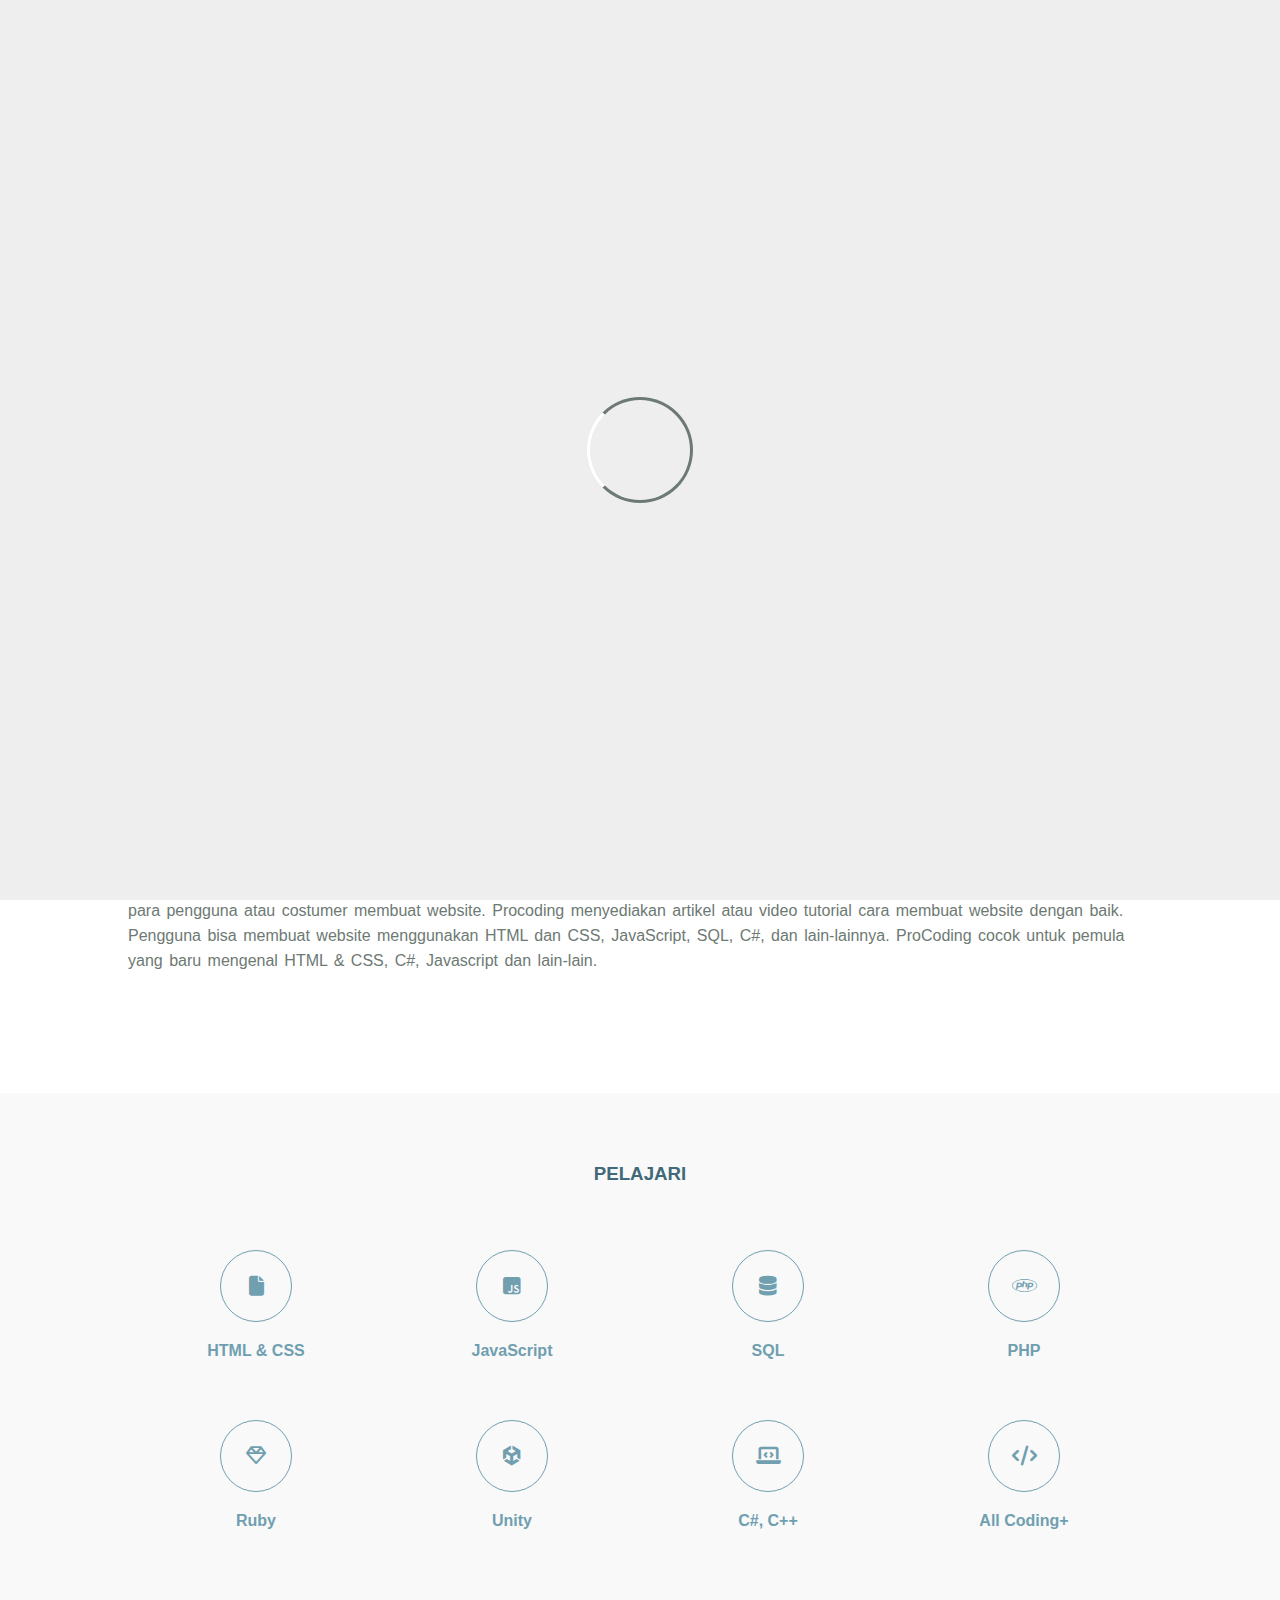
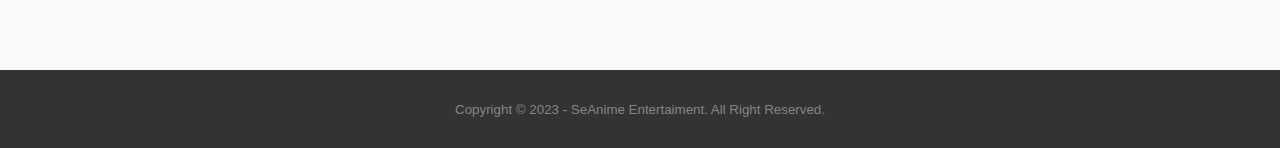
<file: index1.html>
<!DOCTYPE html>

<html>
    <head>
        <meta charset= "utf-8">
        <meta name="viewport" content="widht=device-widht, initial-scale=1">
        <title>Procode</title>
        <link rel="stylesheet" type="text/css" href="style2.css">
        <link rel="stylesheet" type="text/css" href="https://cdnjs.cloudflare.com/ajax/libs/font-awesome/6.3.0/css/all.min.css">
        <script src="https://code.jquery.com/jquery-3.6.3.min.js" integrity="sha256-pvPw+upLPUjgMXY0G+8O0xUf+/Im1MZjXxxgOcBQBXU=" crossorigin="anonymous"></script>
    </head>
    <body>
        <!-- leader -->
        <div class="bg-loader">
            <div class="loader">
                
            </div>
        </div> 

        <!-- Header -->
        <div class="medsos">
            <div class="container">
                <a href="index.html" class="back">Back</a>
                <ul>
                    <li><a href="#"><i class="fa-brands fa-youtube"></i></a></li>
                    <li><a href="https://www.instagram.com/noorafni.livia/"><i class="fa-brands fa-instagram"></i></a></li>
                    <li><a href="#"><i class="fa-brands fa-twitter"></i></a></li>
                </ul>
            </div>
        </div>
        <header>
            <div class="container">
            <h1><a href="index1.html">ProCoding</a></h1>
            <ul>
                <li class ="active"><a href="index1.html">HOME</a></li>
                <li><a href="index2.html">ABOUT</a></li>
                <li><a href="index3.html">TUTORIAL</a></li>
                <li><a href="index4.html">HELP</a></li>
            </ul>
        </div>
        </header>

        <!-- Banner -->
        <section class="banner">
            <h2> Make Many Code and Website in ProCoding</h2>
        </section>

        <!-- about -->
        <section class="about">
            <div class="container">
                <h3>About</h3>
                <p>10.000+ pengguna terbantu menggunakan Procoding sebagai <strong>alat pembuat Website terbaik.</strong>
                    Procoding adalah website yang membantu para pengguna atau costumer membuat website. 
                    Procoding menyediakan artikel atau video tutorial cara membuat website dengan baik.
                    Pengguna bisa membuat website menggunakan HTML dan CSS, JavaScript, SQL, C#, dan lain-lainnya.  
                    
                    ProCoding cocok untuk pemula yang baru mengenal HTML & CSS, C#, Javascript dan lain-lain. </p>
            </div>
        </section>
        
        <!-- service -->
        <section class="service">
            <div class="container">
                <h3>PELAJARI</h3>
                <div class="box">
                    <div class="col-4">
                        <div class="icon"><i class="fa-solid fa-file"></i></div>
                        <h4>HTML & CSS</h4>
                    </div>
                    <div class="col-4">
                        <div class="icon"><i class="fa-brands fa-square-js"></i></div>
                        <h4>JavaScript</h4>
                    </div>
                    <div class="col-4">
                        <div class="icon"><i class="fa-solid fa-database"></i></i></div>
                        <h4>SQL</h4>
                    </div>
                    <div class="col-4">
                        <div class="icon"><i class="fa-brands fa-php"></i></div>
                        <h4>PHP</h4>
                    </div>
                    <div class="col-4">
                        <div class="icon"><i class="fa-regular fa-gem"></i></div>
                        <h4>Ruby</h4>
                    </div>
                    <div class="col-4">
                        <div class="icon"><i class="fa-brands fa-unity"></i></div>
                        <h4>Unity</h4>
                    </div>
                    <div class="col-4">
                        <div class="icon"><i class="fa-solid fa-laptop-code"></i></div>
                        <h4>C#, C++</h4>
                    </div>
                    <div class="col-4">
                        <div class="icon"><i class="fa-solid fa-code"></i></div>
                        <h4>All Coding+</h4>
                    </div>
                </div>
            </div>
        </section>

        <!-- Footer -->
        <footer>
            <div class="container">
                <small> Copyright &copy; 2023 - SeAnime Entertaiment. All Right Reserved. </small>
            </div>
        </footer>

        <script type="text/Javascript">
            $(document).ready(function() {
                $(".bg-loader").hide();
            })
        </script>
    </body>
</html>
</file>
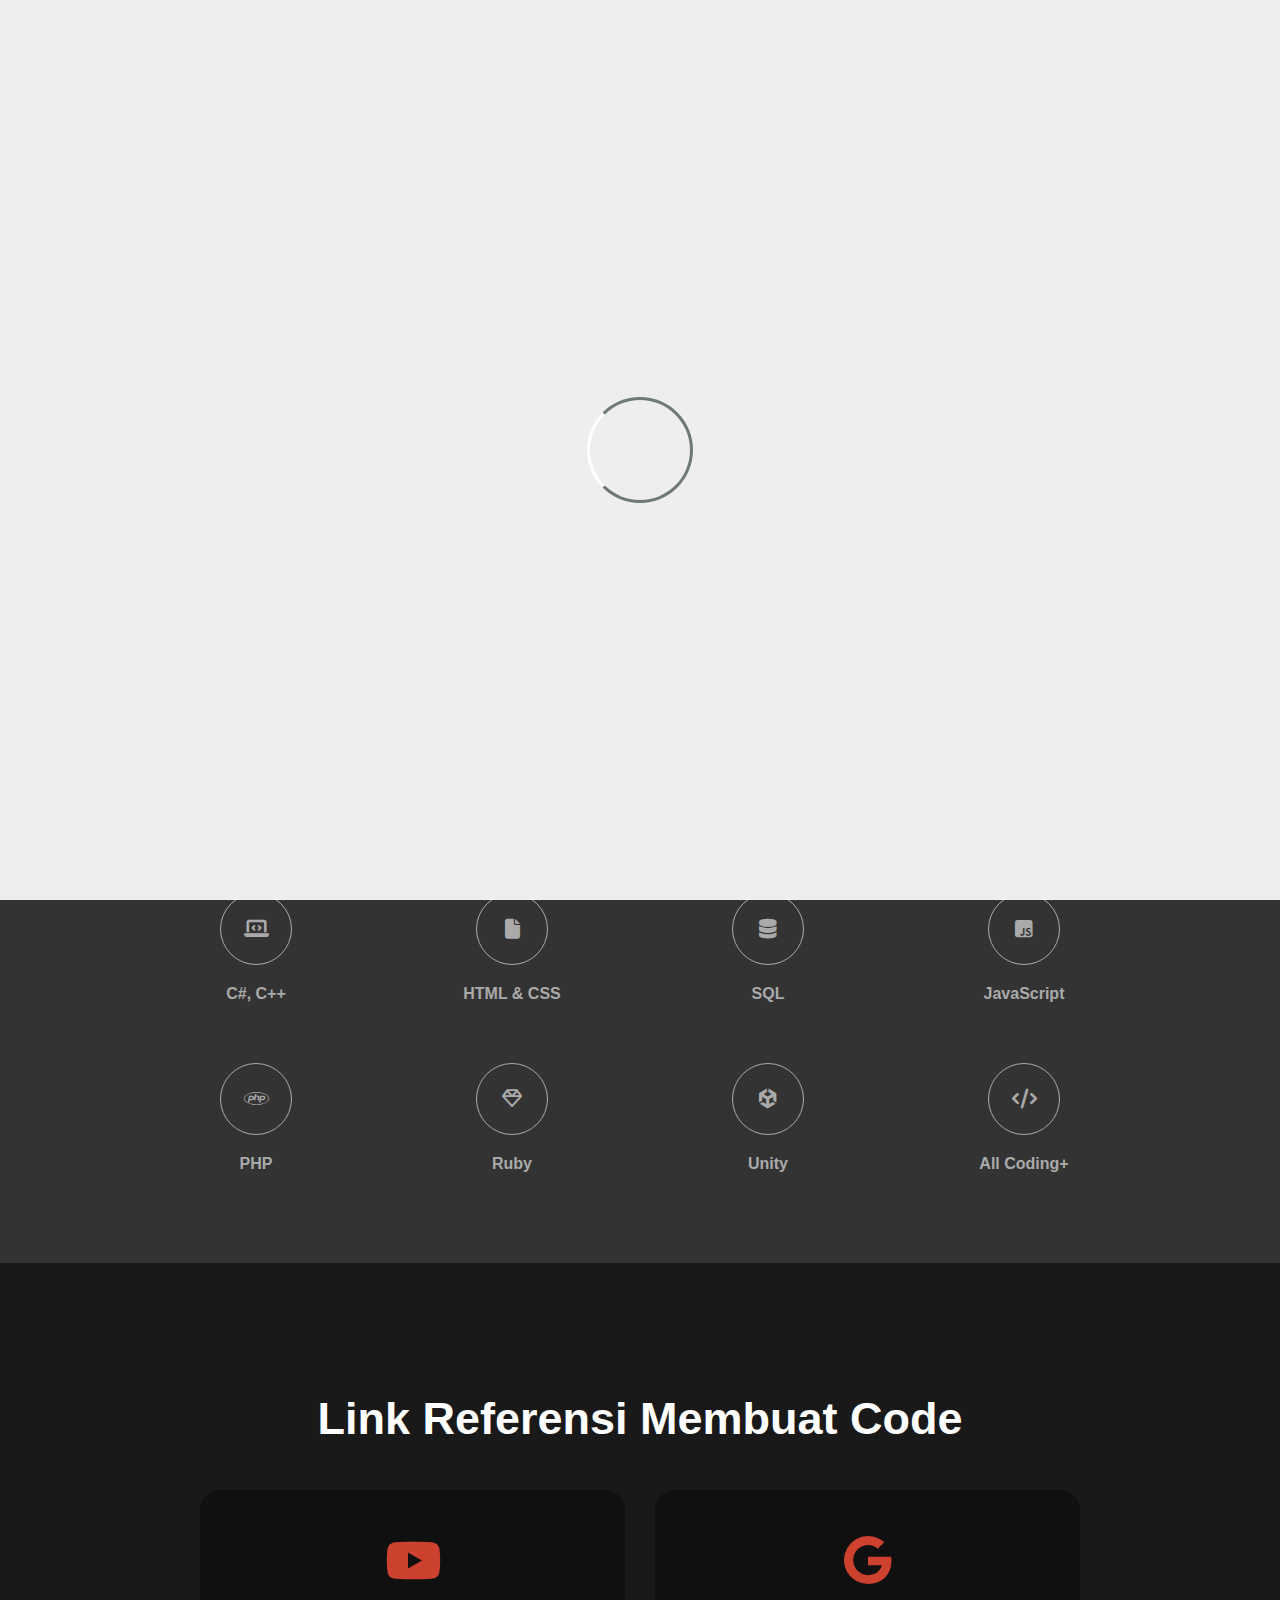
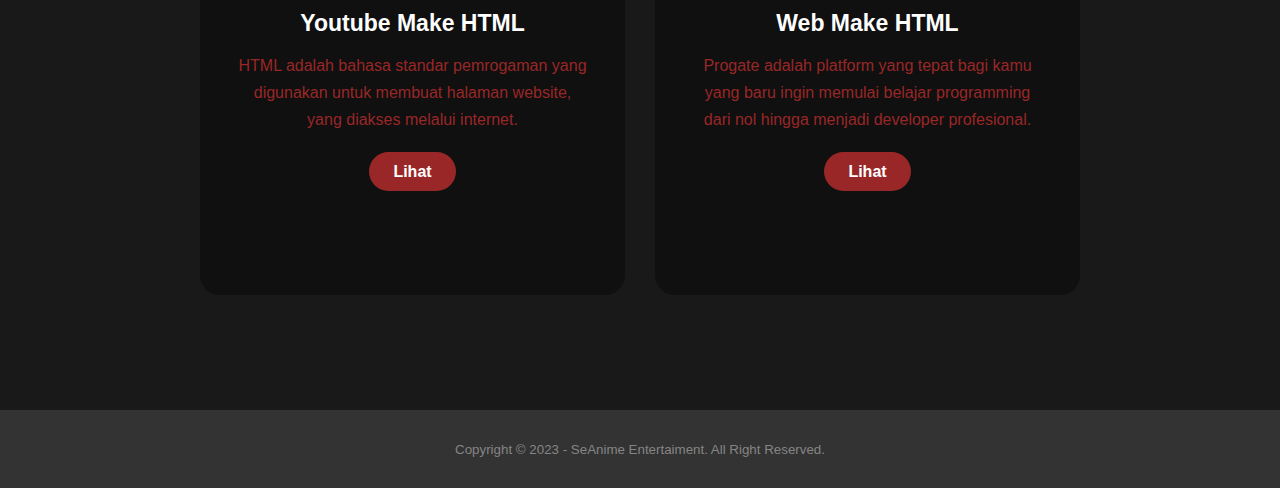
<file: index3.html>
<!DOCTYPE html>

<html>

<head>
    <meta charset="utf-8">
    <meta name="viewport" content="widht=device-widht, initial-scale=1">
    <title>Procode</title>
    <link rel="stylesheet" type="text/css" href="style2.css">
    <link rel="stylesheet" type="text/css"
        href="https://cdnjs.cloudflare.com/ajax/libs/font-awesome/6.3.0/css/all.min.css">
    <script src="https://code.jquery.com/jquery-3.6.3.min.js"
        integrity="sha256-pvPw+upLPUjgMXY0G+8O0xUf+/Im1MZjXxxgOcBQBXU=" crossorigin="anonymous"></script>
</head>

<body>
    <!-- leader -->
    <div class="bg-loader">
        <div class="loader">

        </div>
    </div>

    <!-- Header -->
    <div class="medsos1">
        <div class="container">
            <a href="index.html" class="back">Back</a>
            <ul>
                <li><a href="#"><i class="fa-brands fa-youtube"></i></a></li>
                <li><a href="https://www.instagram.com/noorafni.livia/"><i class="fa-brands fa-instagram"></i></a></li>
                <li><a href="#"><i class="fa-brands fa-twitter"></i></a></li>
            </ul>
        </div>
    </div>
    <div class="header1">
        <div class="container">
            <h1><a href="index1.html">ProCoding</a></h1>
            <ul>
                <li><a href="index1.html">HOME</a></li>
                <li><a href="index2.html">ABOUT</a></li>
                <li class="active1"><a href="index3.html">TUTORIAL</a></li>
                <li><a href="index4.html">HELP</a></li>
            </ul>
        </div>
    </div>

    <!-- Banner -->
    <section class="banner1">
        <h2> Tutorial </h2>
    </section>

    <!-- service -->
    <section class="service1">
        <div class="container">
            <h3 class="h31">PELAJARI</h3>
            <div class="box1">
                <div class="col-41">
                    <div class="icon1"><i class="fa-solid fa-laptop-code"></i></div>
                    <h4>C#, C++</h4>
                </div>
                <div class="col-41">
                    <div class="icon1"><i class="fa-solid fa-file"></i></div>
                    <h4>HTML & CSS</h4>
                </div>
                <div class="col-41">
                    <div class="icon1"><i class="fa-solid fa-database"></i></i></div>
                    <h4>SQL</h4>
                </div>
                <div class="col-41">
                    <div class="icon1"><i class="fa-brands fa-square-js"></i></div>
                    <h4>JavaScript</h4>
                </div>

                <div class="col-41">
                    <div class="icon1"><i class="fa-brands fa-php"></i></div>
                    <h4>PHP</h4>
                </div>
                <div class="col-41">
                    <div class="icon1"><i class="fa-regular fa-gem"></i></div>
                    <h4>Ruby</h4>
                </div>
                <div class="col-41">
                    <div class="icon1"><i class="fa-brands fa-unity"></i></div>
                    <h4>Unity</h4>
                </div>

                <div class="col-41">
                    <div class="icon1"><i class="fa-solid fa-code"></i></div>
                    <h4>All Coding+</h4>
                </div>
            </div>
        </div>
    </section>

    <div class="project">
        <div class="title">
            <h3>Link Referensi Membuat Code</h3>
        </div>
        <div class="thebox">
            <div class="file">
                <i class="fa-brands fa-youtube"></i>
                <h5> Youtube Make HTML </h5>
                <div class="new">
                    <p>HTML adalah bahasa standar pemrogaman yang digunakan untuk membuat halaman website, yang diakses melalui internet.
                    </p>
                    <p style="text-align: center;">
                        <a class ="button" href="https://youtu.be/lgeoAUvoRJU">Lihat</a>
                    </p>
                </div>
            </div>
            <div class="file">
                <i class="fa-brands fa-google"></i>
                <h5> Web Make HTML </h5>
                <div class="new">
                    <p>Progate adalah platform yang tepat bagi kamu yang baru ingin memulai belajar programming dari nol hingga menjadi developer profesional.
                    </p>
                    <p style="text-align: center;">
                        <a class="button"
                            href="https://progate.com/">Lihat</a>
                    </p>
                </div>
            </div>
        </div>
    </div>
    <!-- Footer -->
    <footer>
        <div class="container">
            <small> Copyright &copy; 2023 - SeAnime Entertaiment. All Right Reserved. </small>
        </div>
    </footer>

    <script type="text/Javascript">
            $(document).ready(function() {
                $(".bg-loader").hide();
            })
        </script>
</body>

</html>
</file>
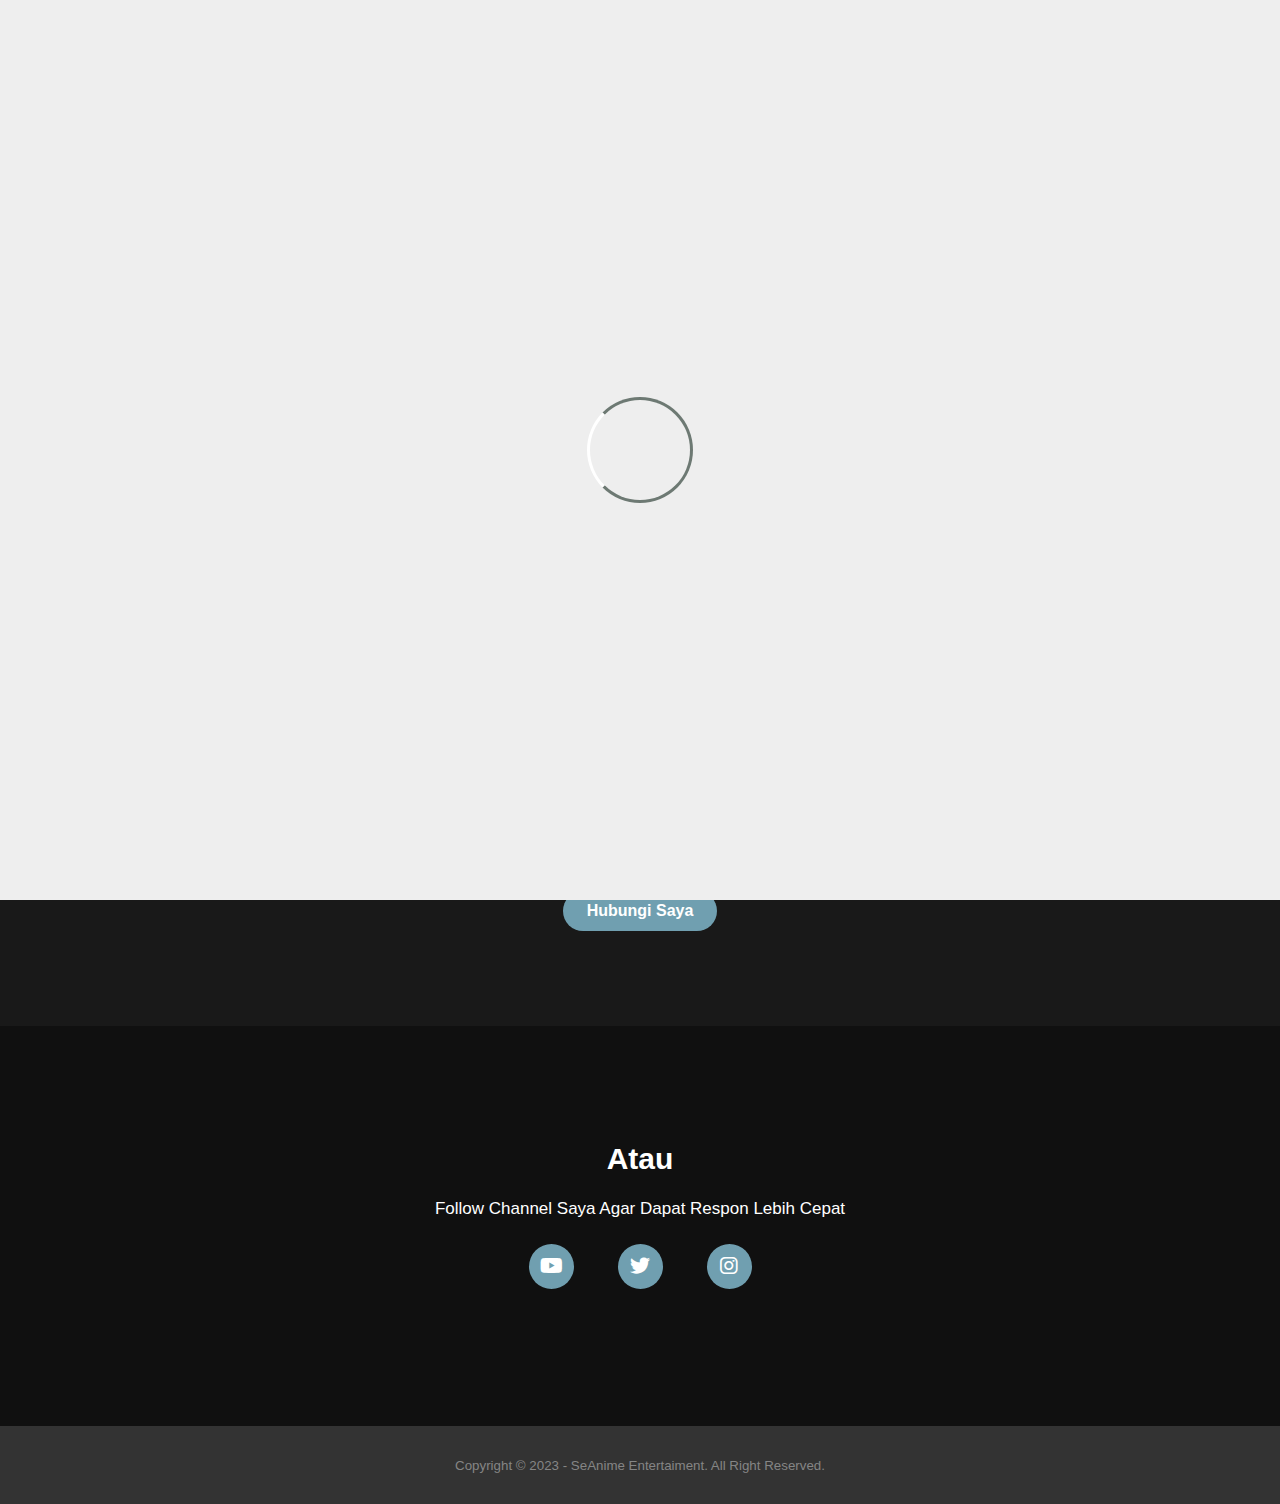
<file: index4.html>
<!DOCTYPE html>

<html>

<head>
    <meta charset="utf-8">
    <meta name="viewport" content="widht=device-widht, initial-scale=1">
    <title>Procode</title>
    <link rel="stylesheet" type="text/css" href="style2.css">
    <link rel="stylesheet" type="text/css"
        href="https://cdnjs.cloudflare.com/ajax/libs/font-awesome/6.3.0/css/all.min.css">
    <script src="https://code.jquery.com/jquery-3.6.3.min.js"
        integrity="sha256-pvPw+upLPUjgMXY0G+8O0xUf+/Im1MZjXxxgOcBQBXU=" crossorigin="anonymous"></script>
</head>

<body>
    <!-- leader -->
    <div class="bg-loader">
        <div class="loader">

        </div>
    </div>

    <!-- Header -->
    <div class="medsos1">
        <div class="container">
            <a href="index.html" class="back">Back</a>
            <ul>
                <li><a href="#"><i class="fa-brands fa-youtube"></i></a></li>
                <li><a href="https://www.instagram.com/noorafni.livia/"><i class="fa-brands fa-instagram"></i></a></li>
                <li><a href="#"><i class="fa-brands fa-twitter"></i></a></li>
            </ul>
        </div>
    </div>
    <div class="header1">
        <div class="container">
            <h1><a href="index1.html">ProCoding</a></h1>
            <ul>
                <li><a href="index1.html">HOME</a></li>
                <li><a href="index2.html">ABOUT</a></li>
                <li><a href="index3.html">TUTORIAL</a></li>
                <li class="active1"><a href="index4.html">HELP</a></li>
            </ul>
        </div>
    </div>

    <!-- Banner -->
    <section class="banner2">
        <h2> Help </h2>
    </section>

    <!--contact-me -->
    <div class="contact-me">
        <p>Butuh Bantuan?</p>
        <a href="#" class="button-two">Hubungi Saya</a>
    </div>
    <div class="footer">
        <p>Atau</p>
        <p>Follow Channel Saya Agar Dapat Respon Lebih Cepat</p>
        <div class="linksosial">
            <a href="https://www.youtube.com/channel/UCQV5LCHpvAIE0qi9lLF10nA"><i class="fa-brands fa-youtube"></i></a>
            <a href="https://twitter.com/myanimemha"><i class="fa-brands fa-twitter"></i></a>
            <a href="https://www.instagram.com/noorafni.livia/"><i class="fa-brands fa-instagram"></i></a>
        </div>
    </div>
    <!-- Footer -->
    <footer>
        <div class="container">
            <small> Copyright &copy; 2023 - SeAnime Entertaiment. All Right Reserved. </small>
        </div>
    </footer>

    <script type="text/Javascript">
            $(document).ready(function() {
                $(".bg-loader").hide();
            })
        </script>
</body>

</html>
</file>
<file: style2.css>
* {
    padding :0;
    margin : 0;
    font-family: sans-serif;
}
a {
    color: inherit;
    text-decoration: none;
}
.medsos {
    padding:5px 0;
    background-color:#709FB0; 
}
.medsos ul li {
    display: inline-block;
    color: #fff;
    margin-right: 10px;
    float: right;
}
.container {
    width:80%;
    margin:0 auto;
}
.container .back{
    display: inline-block;
    color: #fff;
    margin-right: 10px;
    float: left;
}
.container:after{
    content:'';
    display: block;
    clear: both;
}
header h1 {
    float: left;
    padding:15px 0px;
    color:#426977;
}
header ul {
    float:right;
}
header ul li{
    display: inline-block;
}
header ul li a {
    padding:25px 20px;
    display: inline-block;
}
header ul li a:hover {
    background-color: #709FB0;
    color: #fff;
    transition: .4s
}
.active {
    background-color: #709FB0;
    color: #fff;
}
.banner {
    height: 60vh;
    background-image: url('img2/banner.jpg');
    background-size: cover;
    position: relative;
    display: flex;
    justify-content: center;
    align-items: center;
}
.banner:after {
    content:'';
    display: block;
    position: absolute;
    top: 0;
    left: 0;
    right: 0;
    bottom: 0;
    background-color: rgba(112, 159, 176, .6);
}
.banner h2 {
    color: #fff;
    z-index: 1;
    padding: 20px 25px;
    border: 3px solid #fff;
}
section {
    padding: 50px 0;
}
section h3 {
    text-align: center;
    padding: 20px 0;
    color:#426977;
    margin-bottom: 25px;
}
.about,
.service {
    padding-bottom: 100px;
}
.about p {
    color: #6D7973;
    word-spacing: 2px;
    line-height: 25px;
    margin-bottom: 20px;
}
.service {
    background-color: #f9f9f9;
}
.box {
    color: #709FB0;
}
.box:after {
    content: '';
    display: block;
    clear: both;
}
.box .col-4{
    width: 25%;
    padding: 20px;
    box-sizing: border-box;
    text-align: center;
    float: left;
}
.icon {
    width: 70px;
    height: 70px;
    border: 1px solid;
    border-radius: 50%;
    text-align: center;
    line-height: 70px;
    font-size:20px;
    margin: 0 auto;
}
.box .col-4 h4{
    margin: 20px 0;
}
footer {
    padding: 30px 0;
    background-color: #333;
    color: #fff;
    text-align: center;
}
.bg-loader {
    background-color: #eee;
    position: fixed;
    top: 0;
    bottom: 0;
    left: 0;
    right: 0;
    z-index: 9999;
    display: flex;
    justify-content: center;
    align-items: center;

}
.bg-loader .loader {
    width: 100px;
    height: 100px;
    border: 3px solid #fff;
    border-radius: 50%;
    border-top-color: #6D7973;
    border-right-color: #6D7973;
    border-bottom-color: #6D7973;
    animation: puterin .8s linear infinite;
}
.label {
    background-color: #709FB0;
    color: #fff;
}
@keyframes puterin {
    100% {
        transform: rotate(360deg);
    }
}
.about .container .onichan {
    content:'';
    border-radius: 50%;
    border: 1px solid;
    margin-left: 389px;
    margin-bottom: 30px;
    justify-content: center;
    align-items: center;
    display: flex;
}
.container h5 {
    text-align: center;
    padding: 20px 0;
    color:#426977;
    margin-bottom: 25px;
}
.about .container img{
    align-items: center;
}
/* AbouT */
.banner3 {
    height: 60vh;
    background-image: url('img2/lumine.gif');
    background-size: cover;
    position: relative;
    display: flex;
    justify-content: center;
    align-items: center;
}
.banner3:after {
    content:'';
    display: block;
    position: absolute;
    top: 0;
    left: 0;
    right: 0;
    bottom: 0;
    background-color: rgba(53, 53, 53, 0.500);
}
.banner3 h2 {
    color: #fff;
    z-index: 1;
    padding: 20px 25px;
    border: 3px solid #fff;
}
/* Tutorial */
.banner1 {
    height: 60vh;
    background-image: url('img2/Banner2.jpg');
    background-size: cover;
    position: relative;
    display: flex;
    justify-content: center;
    align-items: center;
}
.banner1:after {
    content:'';
    display: block;
    position: absolute;
    top: 0;
    left: 0;
    right: 0;
    bottom: 0;
    background-color: rgba(100, 105, 107, 0.13);
}
.banner1 h2 {
    color: #fff;
    z-index: 1;
    padding: 20px 25px;
    border: 3px solid #fff;
}
.medsos1 {
    padding:5px 0;
    background-color:#333; 
}
.medsos1 ul li {
    display: inline-block;
    color: #fff;
    margin-right: 10px;
    float: right;
}
.header1 h1 {
    float: left;
    padding:15px 0px;
    color:#333;
}
.header1 ul {
    float:right;
}
.header1 ul li{
    display: inline-block;
}
.header1 ul li a {
    padding:25px 20px;
    display: inline-block;
}
.header1 ul li a:hover {
    background-color: #333;
    color: #fff;
    transition: .4s
}
.active1 {
    background-color: #333;
    color: #fff;
}
.service1 {
    background-color: #333;
}
.box1 {
    color: #aaaaaa;
}
.box1:after {
    content: '';
    display: block;
    clear: both;
}
.box1 .col-41{
    width: 25%;
    padding: 20px;
    box-sizing: border-box;
    text-align: center;
    float: left;
    transition: .4s;
}
.box1 .col-41:hover{
    transform: translatey(5px);
}
.icon1 {
    width: 70px;
    height: 70px;
    border: 1px solid;
    border-radius: 50%;
    text-align: center;
    line-height: 70px;
    font-size:20px;
    margin: 0 auto;
}
.box1 .col-41 h4{
    margin: 20px 0;
}
.h31 {
    color: #aaaaaa;
}

/*pilihan*/

.title h3 {
    color: #fff;
    font-size: 45px;
    width: 1130px;
    margin: 30px auto;
    text-align: center;
}
.project {
    background-color: #191919;
    width: 100%;
    padding: 100px 0px;
}

.thebox {
    display: flex;
    justify-content: center;
    align-items: center;
    min-height: 400px;

}

.file {
    height: 365px;
    width: 355px;
    padding: 20px 35px;
    background: #101010;
    border-radius: 20px;
    margin: 15px;
    position: relative;
    overflow: hidden;
    text-align: center;
    transition: .4s;
}

.file:hover {
    transform: scale(0.9);
}

.file i {
    color: #cd412f;
    font-size: 50px;
    display: block;
    text-align: center;
    align-items: center;
    justify-content: center;
    margin: 25px;
    border: #000;
}

.file h5 {
    color: #fff;
    font-size: 23px;
    margin-bottom: 15px;
}

.new p {
    color: rgb(153, 39, 39);
    font-size: 16px;
    line-height: 27px;
    margin-bottom: 25px;
}

.file .button {
    background-color: rgb(153, 39, 39);
    color: #fff;
    text-decoration: none;
    border: 2px solid transparent;
    font-weight: bold;
    padding: 9px 22px;
    border-radius: 30px;
    transition: .4s;
}

.file .button:hover {
    background-color: transparent;
    border: 2px solid rgb(141, 34, 34);
    cursor: pointer;
}

/*Help*/
.banner2 {
    height: 60vh;
    background-image: url('img2/Banner3.gif');
    background-size: cover;
    position: relative;
    display: flex;
    justify-content: center;
    align-items: center;
}
.banner2:after {
    content:'';
    display: block;
    position: absolute;
    top: 0;
    left: 0;
    right: 0;
    bottom: 0;
    background-color: rgba(53, 53, 53, 0.500);
}
.banner2 h2 {
    color: #fff;
    z-index: 1;
    padding: 20px 25px;
    border: 3px solid #fff;
}
.medsos1 {
    padding:5px 0;
    background-color:#333; 
}
.medsos1 ul li {
    display: inline-block;
    color: #fff;
    margin-right: 10px;
    float: right;
}
.header1 h1 {
    float: left;
    padding:15px 0px;
    color:#333;
}
.header1 ul {
    float:right;
}
.header1 ul li{
    display: inline-block;
}
.header1 ul li a {
    padding:25px 20px;
    display: inline-block;
}
.header1 ul li a:hover {
    background-color: #333;
    color: #fff;
    transition: .4s
}
.active1 {
    background-color: #333;
    color: #fff;
}
.service1 {
    background-color: #333;
}
.box1 {
    color: #aaaaaa;
}
.box1:after {
    content: '';
    display: block;
    clear: both;
}
.box1 .col-41{
    width: 25%;
    padding: 20px;
    box-sizing: border-box;
    text-align: center;
    float: left;
    transition: .4s;
}
.box1 .col-41:hover{
    transform: translatey(5px);
}
.icon1 {
    width: 70px;
    height: 70px;
    border: 1px solid;
    border-radius: 50%;
    text-align: center;
    line-height: 70px;
    font-size:20px;
    margin: 0 auto;
}
.box1 .col-41 h4{
    margin: 20px 0;
}
.h31 {
    color: #aaaaaa;
}

.contact-me {
    width: 100%;
    height: 290px;
    background-color: #191919;
    display: flex;
    align-items: center;
    flex-direction: column;
    justify-content: center;
}

.contact-me p {
    color: #fff;
    font-size: 30px;
    font-weight: bold;
    margin-bottom: 25px;
}

.contact-me .button-two {
    background-color: #709FB0;
    color: #fff;
    text-decoration: none;
    border: 2px solid transparent;
    font-weight: bold;
    padding: 9px 22px;
    border-radius: 30px;
    transition: .4s;
}

.contact-me .button-two:hover {
    background-color: transparent;
    border: 2px solid #709FB0;
    cursor: pointer;
}

small {
    padding-top: 20px;
    color: #858585;
}

.footer {
    position: relative;
    width: 100%;
    height: 400px;
    background-color: #101010;
    display: flex;
    flex-direction: column;
    align-items: center;
    justify-content: center;
}

.footer p:nth-child(1) {
    font-size: 30px;
    color: #fff;
    margin-bottom: 20px;
    font-weight: bold;
}

.footer p:nth-child(2) {
    color: #fff;
    font-size: 17px;
    width: 500px;
    text-align: center;
    line-height: 26px;
}

.linksosial {
    display: flex;
}

.linksosial a {
    width: 45px;
    height: 45px;
    display: flex;
    align-items: center;
    justify-content: center;
    background: #709FB0;
    border-radius: 50%;
    margin: 22px;
    color: #fff;
    text-decoration: none;
    font-size: 20px;
}

.linksosial a:hover {
    transform: scale(1.3);
    transition: .3s;
}

.end {
    position: absolute;
    color: #709FB0;
    bottom: 35px;
    font-size: 14px;
}
</file>
